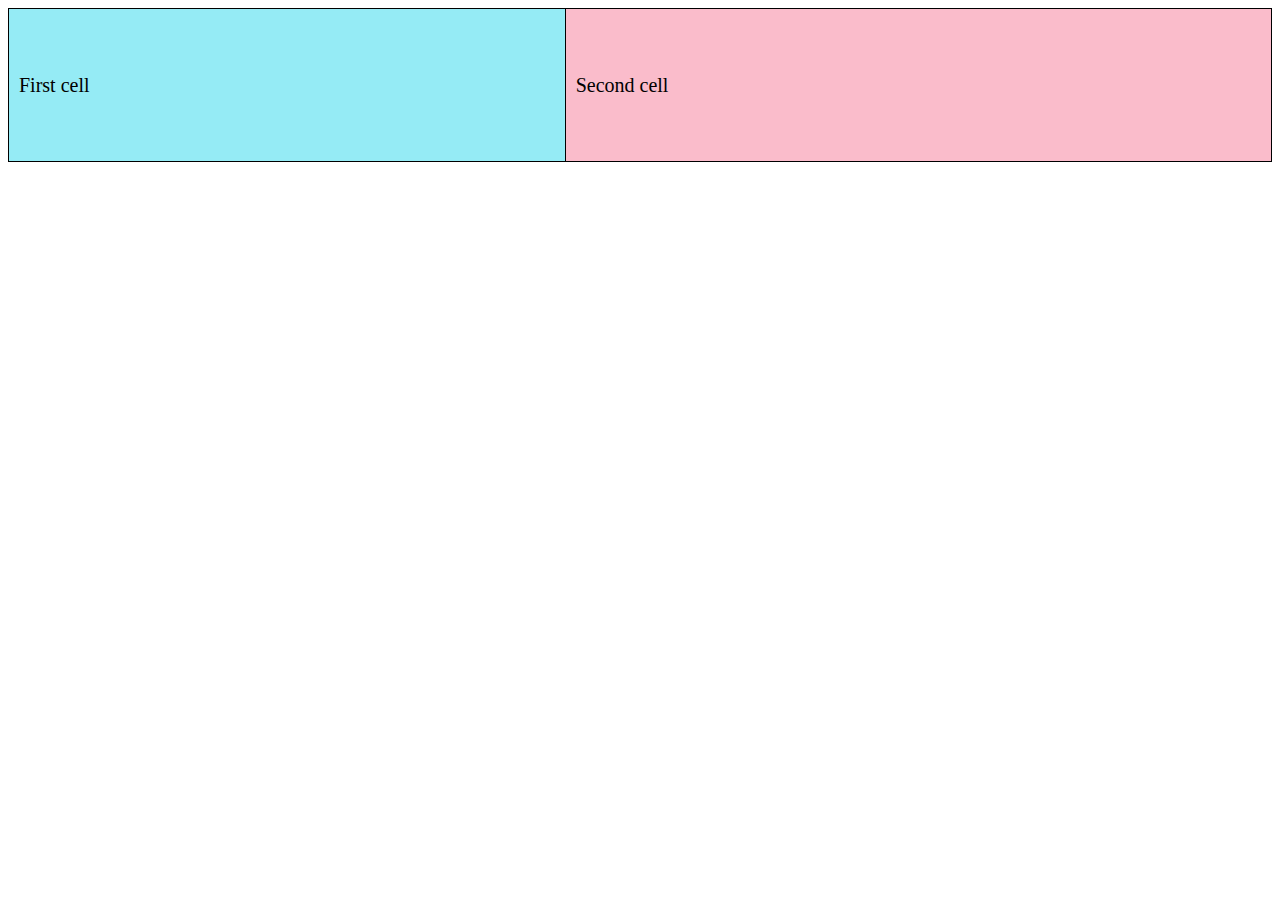
<file: cell01/ex05/tab.html>
<!DOCTYPE html>
<html lang="en">

<head>
    <meta charset="UTF-8">
    <meta name="viewport" content="width=device-width, initial-scale=1.0">
    <title>Document</title>
    <style>
        table {
            width: 100%;
            border-collapse: collapse;
        }

        td {
            height: 150px;
            font-size: 20px;
            padding-left: 10px;
            border: 1px solid black;
        }

        .first {
            background-color: #95ebf5;
        }

        .second {
            background-color: #fabccb;
        }
    </style>
</head>

<body>

    <table>
        <tr>
            <td class="first">First cell</td>
            <td class="second">Second cell</td>
        </tr>
    </table>

</body>

</html>
</file>
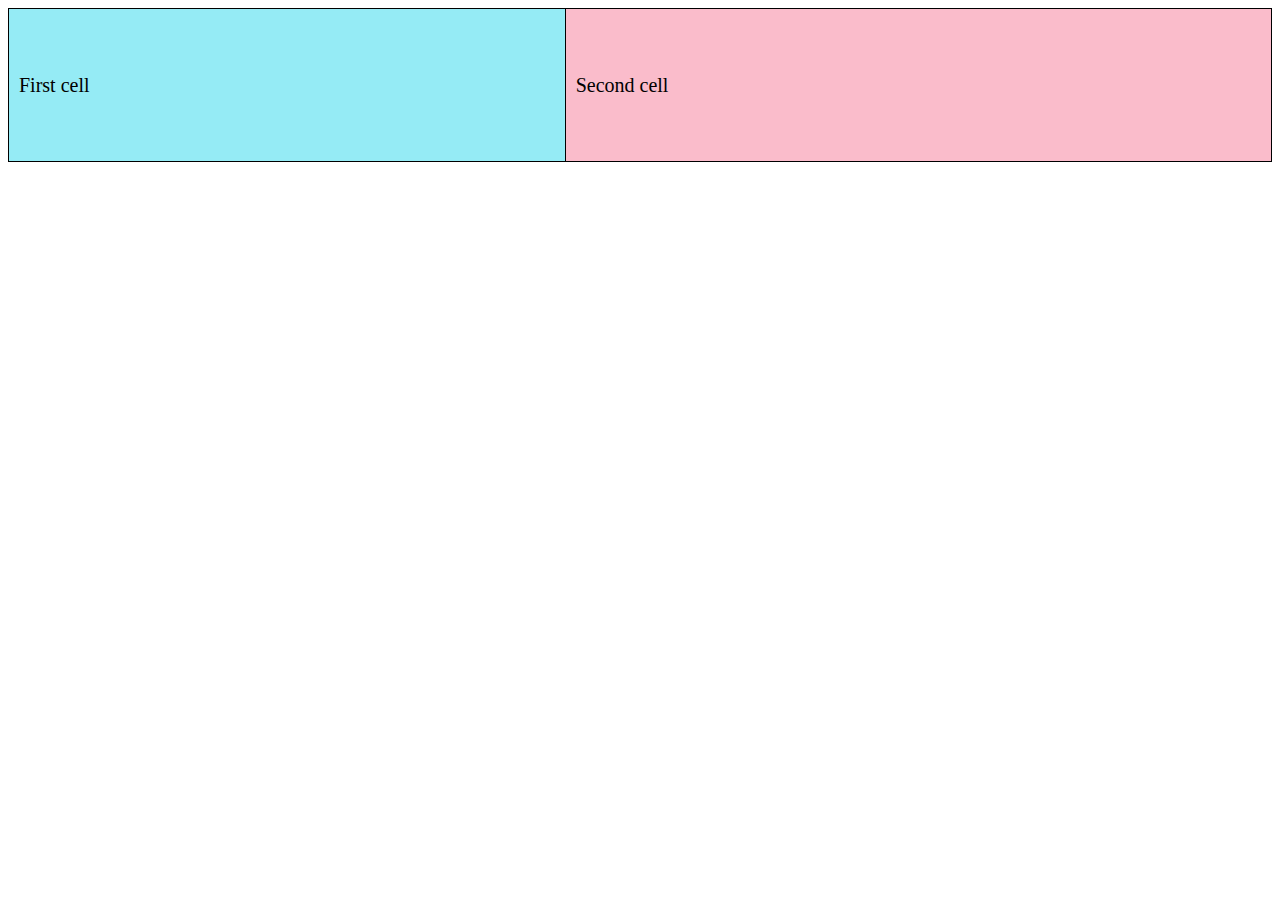
<file: cell02/ex00/responsive.html>
<!DOCTYPE html>
<html lang="en">

<head>
    <meta charset="UTF-8">
    <meta name="viewport" content="width=device-width, initial-scale=1.0">
    <title>Document</title>

    <link rel="stylesheet" href="responsive.css">
</head>

<body>

    <table>
        <tr>
            <td class="first">First cell</td>
            <td class="second">Second cell</td>
        </tr>
    </table>

</body>

</html>
</file>
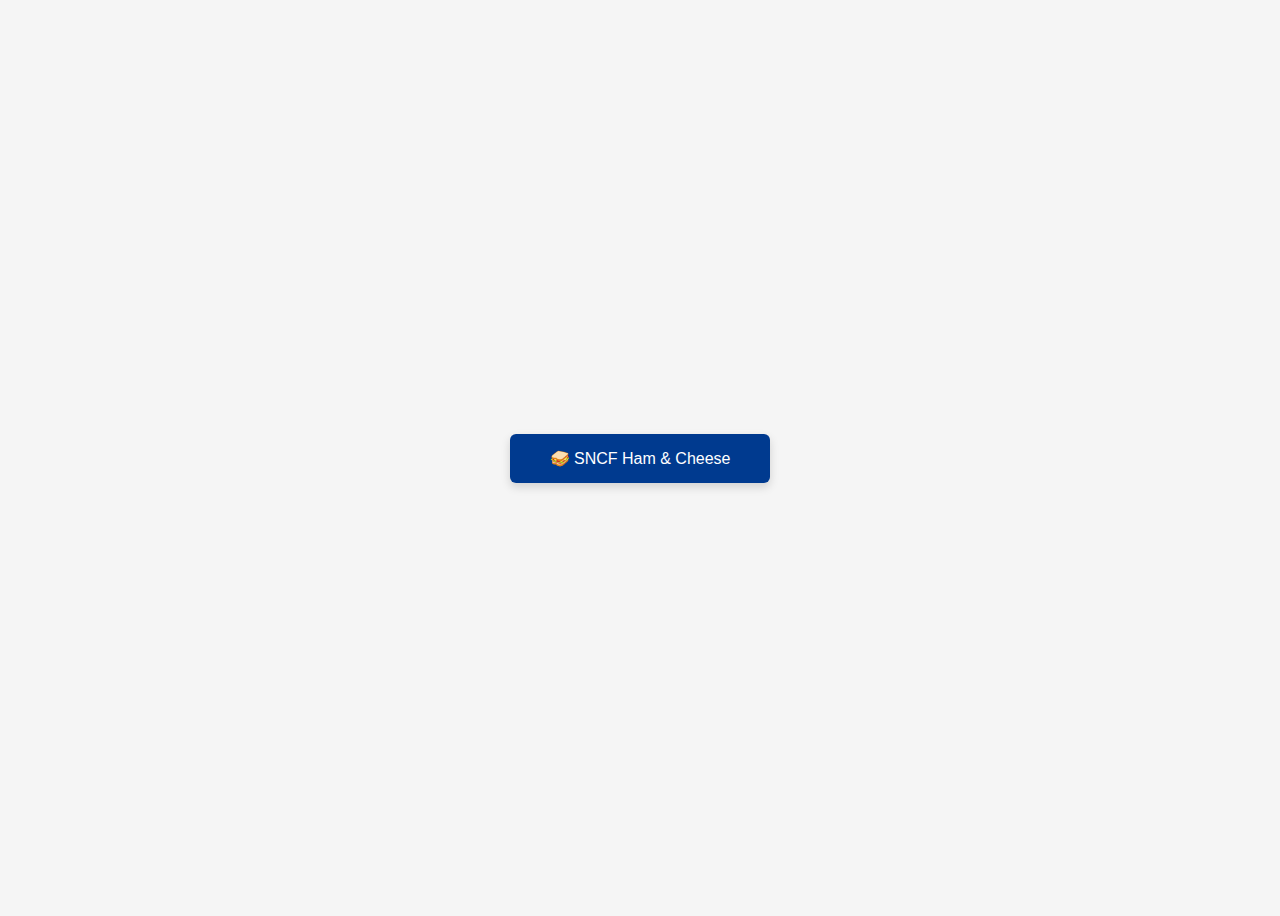
<file: cell02/ex01/menu.html>
<!DOCTYPE html>
<html lang="en">

<head>
    <meta charset="UTF-8">
    <title>SNCF Sandwich</title>

    <link rel="stylesheet" href="menu.css">
</head>

<body>

    <div class="menu">
        <input type="checkbox" id="toggle">
        <label for="toggle">🥪 SNCF Ham & Cheese</label>

        <div class="dropdown">
            <div class="item">🍞 Baguette</div>
            <div class="item">🥩 Ham</div>
            <div class="item">🧀 Cheese</div>
            <div class="item">🥬 Salad</div>
        </div>
    </div>

</body>

</html>
</file>
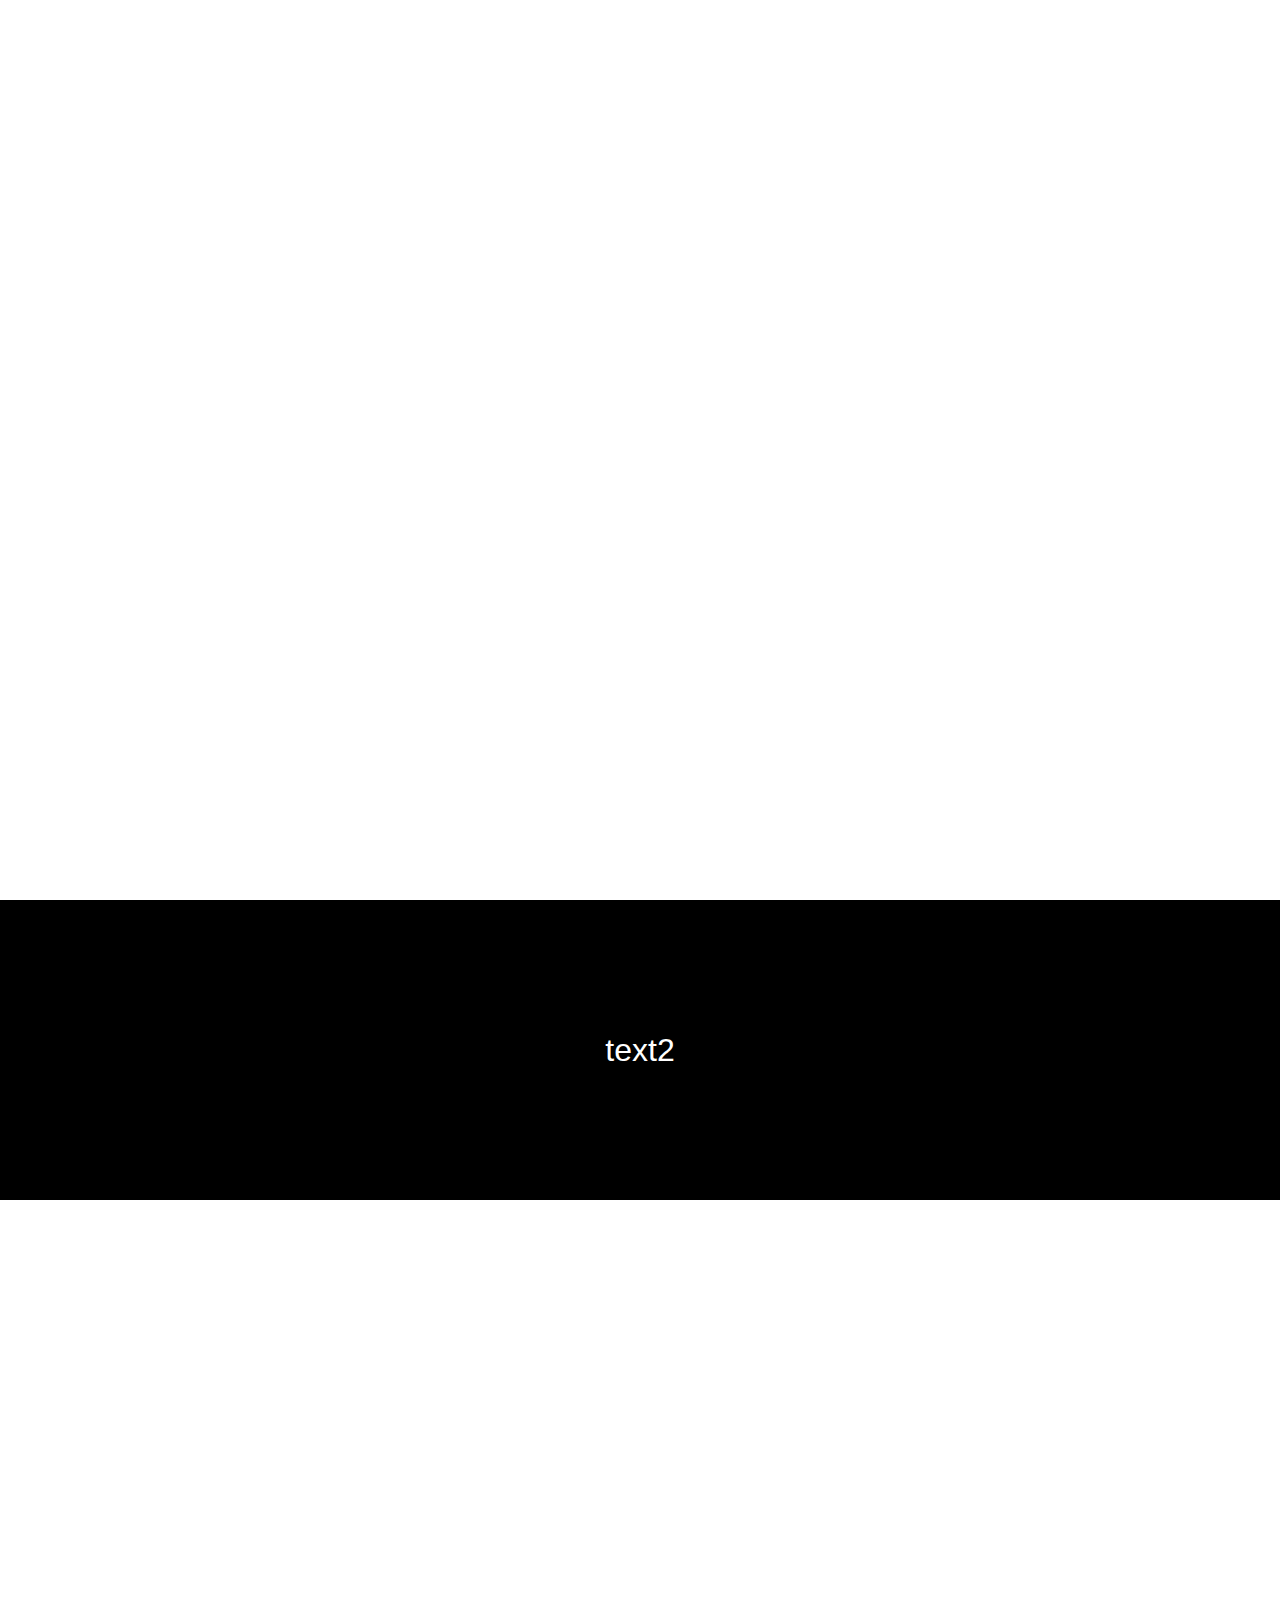
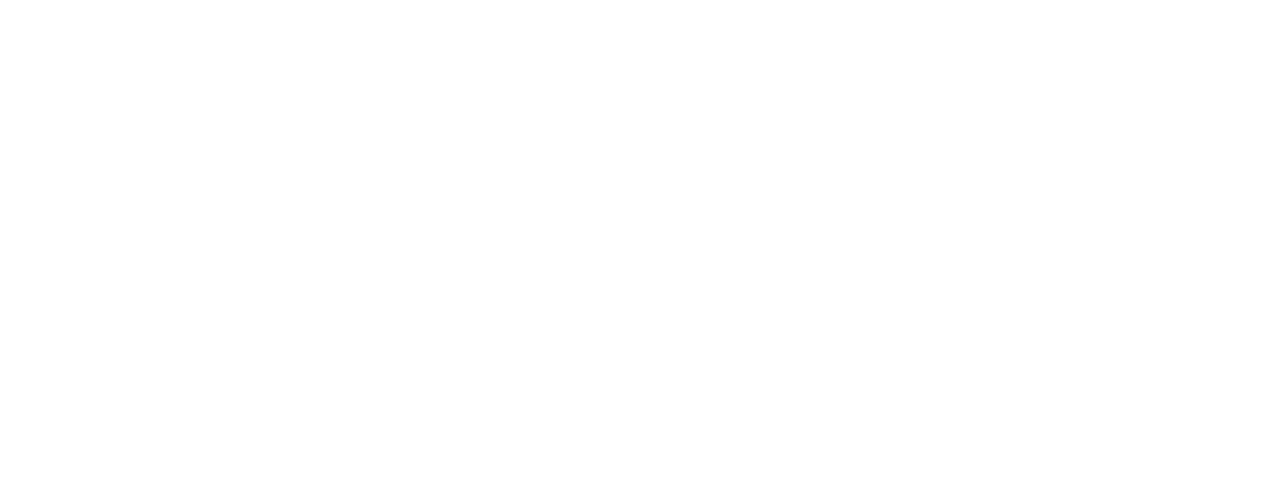
<file: cell02/ex02/parallax.html>
<!DOCTYPE html>
<html lang="en">
<head>
    <meta charset="UTF-8">
    <title>Parallax</title>
    <link rel="stylesheet" href="parallax.css">
</head>
<body>

    <div class="parallax parallax-1">
        <div class="text">text1</div>
    </div>

    <div class="content">
        <p>text2</p>
    </div>

    <div class="parallax parallax-2">
        <div class="text">text3</div>
    </div>

</body>
</html>
</file>
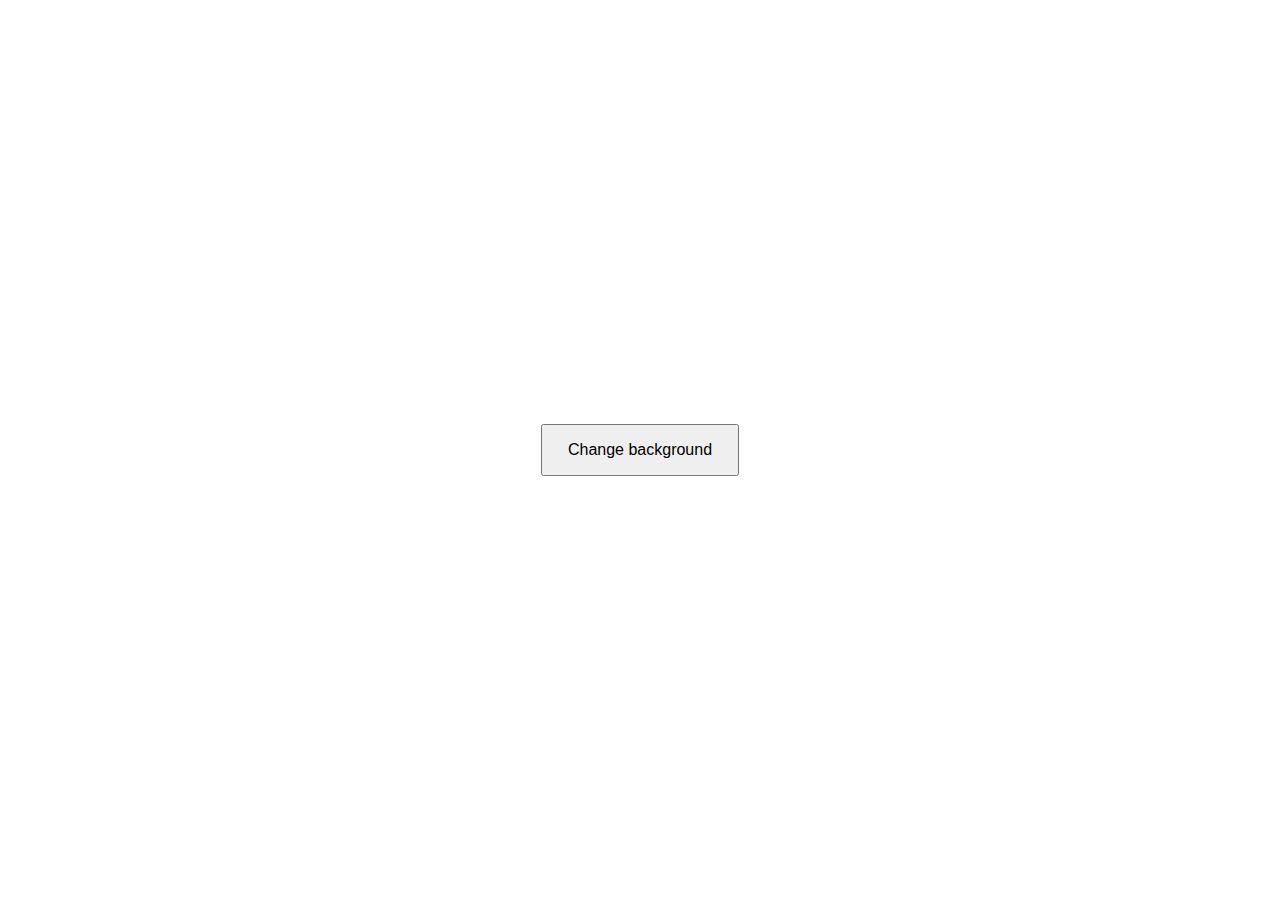
<file: cell03/ex00/backgroound.html>
<!DOCTYPE html>
<html lang="en">

<head>
    <meta charset="UTF-8">
    <title>Random Background</title>
    <link rel="stylesheet" href="backgroound.css">
</head>

<body>

    <button onclick="changeColor()">Change background</button>
    <script src="backgroound.js"></script>
    
</body>

</html>
</file>
<file: cell02/ex00/responsive.css>
table {
    width: 100%;
    border-collapse: collapse;
}

td {
    height: 150px;
    font-size: 20px;
    padding-left: 10px;
    border: 1px solid black;
}

.first {
    background-color: #95ebf5;
}

.second {
    background-color: #fabccb;
}
</file>
<file: cell02/ex01/menu.css>
body {
    font-family: Arial, sans-serif;
    background: #f5f5f5;
    display: flex;
    justify-content: center;
    align-items: center;
    height: 100vh;
}

input {
    display: none;
}

.menu {
    width: 260px;
    background: white;
    border-radius: 6px;
    box-shadow: 0 4px 10px rgba(0, 0, 0, 0.15);
    overflow: hidden;
}

label {
    display: block;
    padding: 15px;
    background: #003a8f;
    color: white;
    text-align: center;
    cursor: pointer;
}

.dropdown {
    max-height: 0;
    overflow: hidden;
    transition: max-height 0.3s ease;
}

input:checked+label+.dropdown {
    max-height: 200px;
}

.item {
    padding: 12px 15px;
    border-top: 1px solid #ddd;
}
</file>
<file: cell02/ex02/parallax.css>
html, body {
    margin: 0;
    padding: 0;
    height: 100%;
    font-family: Arial, sans-serif;
}

.parallax {
    height: 100vh;
    background-attachment: fixed;
    background-position: center;
    background-repeat: no-repeat;
    background-size: cover;

    display: flex;
    justify-content: center;
    align-items: center;
}

.parallax-1 {
    background-image: url("https://yt3.googleusercontent.com/ytc/AL5GRJWn0hWEk55b3LaxgTDesoiB-EZiX4If6IoLy50Ntg=s900-c-k-c0x00ffffff-no-rj");
}

.parallax-2 {
    background-image: url("https://i.pinimg.com/originals/a7/3d/3a/a73d3a4f73bf38994f2015325bb6849d.jpg");
}

.text {
    color: white;
    font-size: 48px;
}

.content {
    height: 300px;
    background: black;

    display: flex;
    justify-content: center;
    align-items: center;
}

.content p {
    color: white;
    font-size: 32px;
}
</file>
<file: cell03/ex00/backgroound.css>
body {
    height: 100vh;
    margin: 0;
    display: flex;
    justify-content: center;
    align-items: center;
}

button {
    padding: 15px 25px;
    font-size: 16px;
    cursor: pointer;
}
</file>
